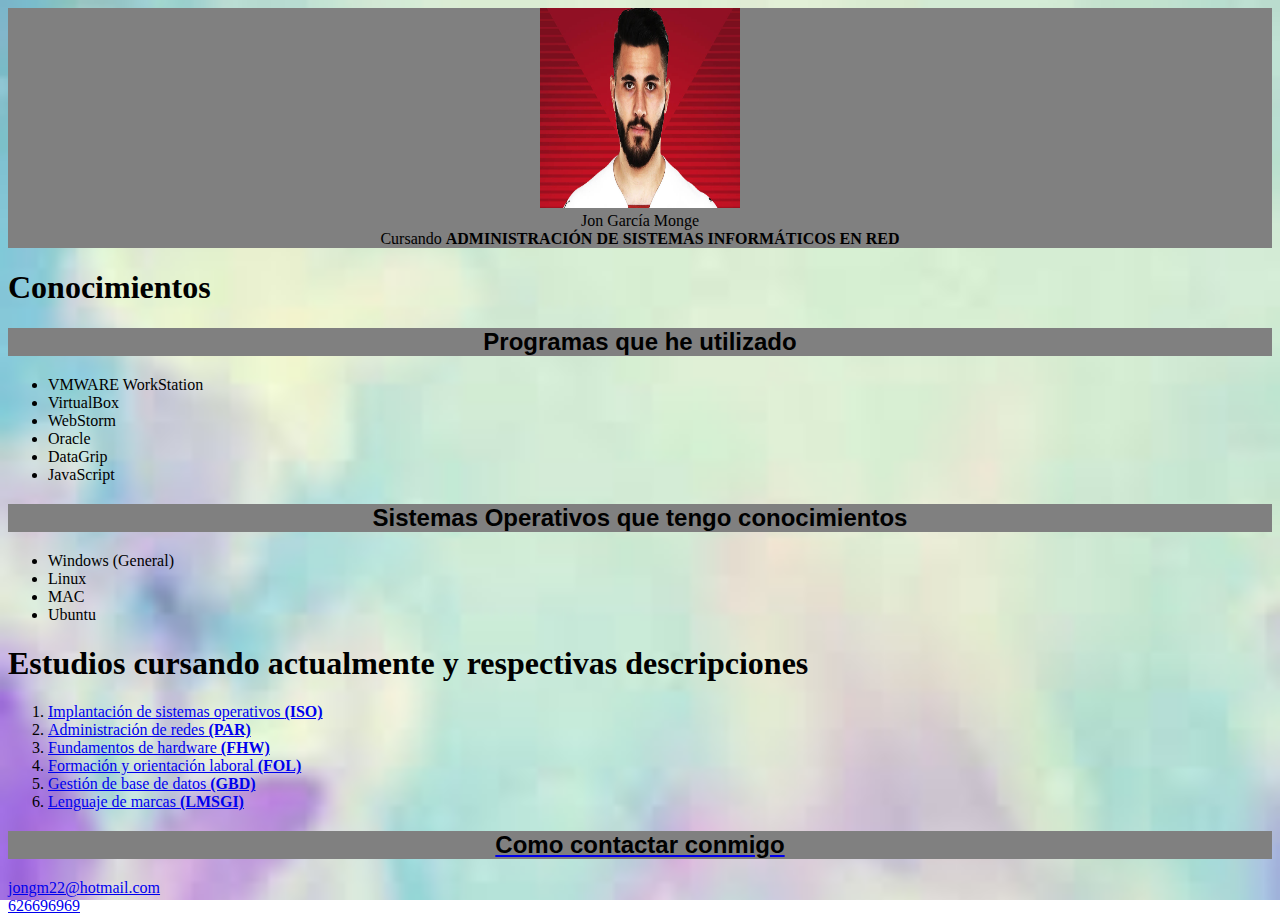
<file: index.html>
<!DOCTYPE html>
<html lang="en">
<head>
	<meta charset="UTF-8">
	<title>Curriculum0</title>
	<link rel="stylesheet" type="text/css" href="estilos.css">
</head>
<body>
  <main>
	    <header>
          <img src="JonFoto.jpg" width="200" height="200"> <br>Jon García Monge<br> Cursando <strong>ADMINISTRACIÓN DE SISTEMAS INFORMÁTICOS EN RED </strong> </br>
      </header>
      <h1> <strong>Conocimientos</strong> </h1>
          <h2> Programas que he utilizado</h2>
            <ul>
             <li>VMWARE WorkStation</li>
              <li>VirtualBox</li>
              <li>WebStorm</li>
              <li>Oracle</li>
              <li>DataGrip</li>
             <li>JavaScript</li>
            </ul>
         <h2>Sistemas Operativos que tengo conocimientos</h2>
          <ul>
            <li>Windows (General) </li>
            <li>Linux </li>
            <li>MAC </li>
            <li>Ubuntu </li>
          </ul>
        <h1> <strong>Estudios cursando actualmente y respectivas descripciones</strong></h1>
              <ol>
                <li><a href="iso.html" target="_blank">Implantación de sistemas operativos <strong>(ISO)</strong> </li>
                <li><a href="par.html" target="_blank">Administración de redes <strong>(PAR)</strong> </li>
                <li><a href="fhw.html" target="_blank">Fundamentos de hardware <strong>(FHW)</strong></li>
                <li><a href="fol.html" target="_blank">Formación y orientación laboral <strong>(FOL)</strong> </li>
                <li><a href="gbd.html" target="_blank">Gestión de base de datos <strong>(GBD)</strong> </li>
                <li><a href="lmsgi.html" target="_blank">Lenguaje de marcas <strong>(LMSGI)</strong> </li>
               </ol>
							
	<h2> Como contactar conmigo</h2>
		<a href="mailto:jongm22@hotmail.com">jongm22@hotmail.com</a><br>
		<a href="tel:626696969">626696969</a><br>
		
									    
                
            
            
            
          
      
</body>
</html>
</file>
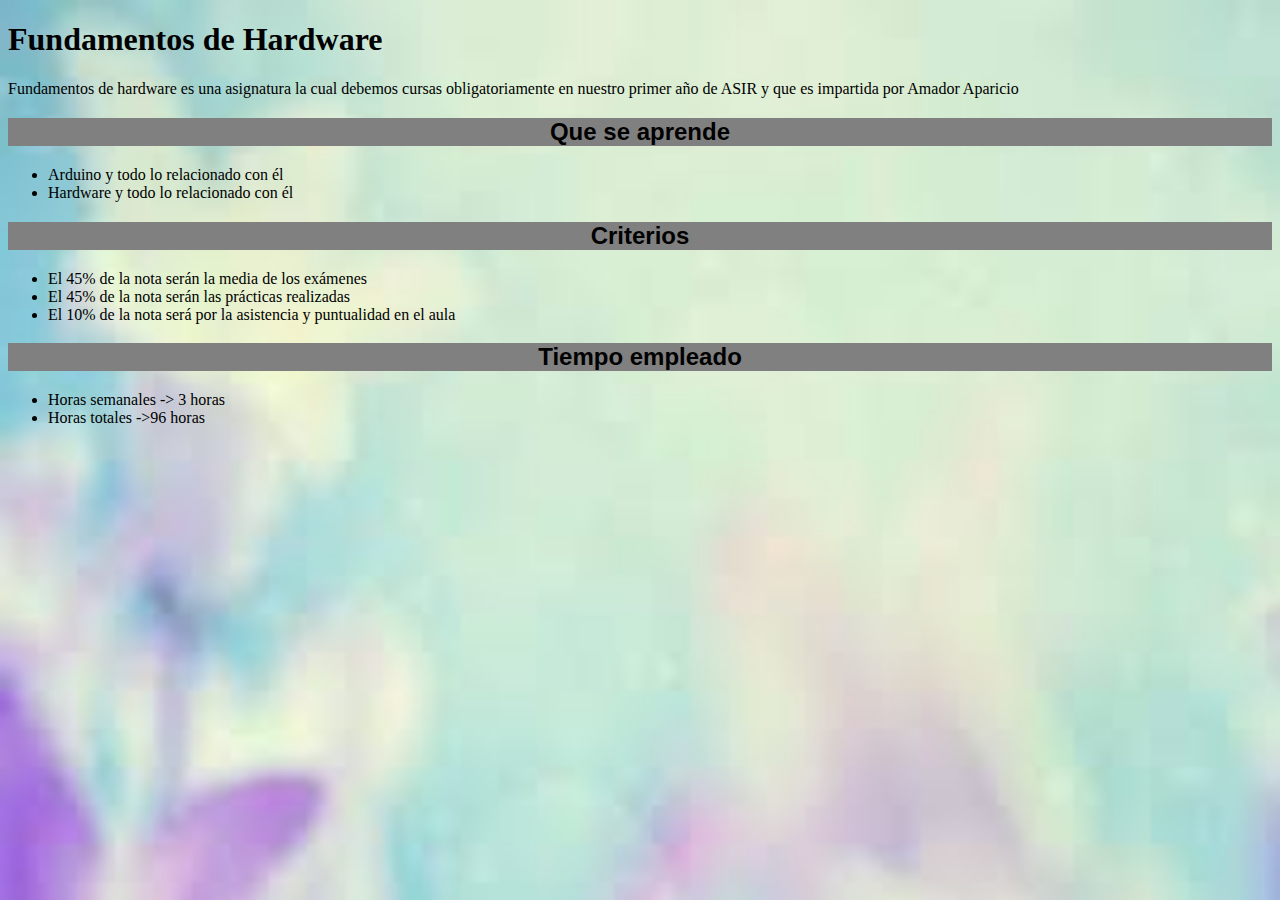
<file: fhw.html>
<!DOCTYPE html>
<html lang="es">
<head>
	<meta charset="UTF-8">
	<title>Fundamentos de Hardware</title>
	<link rel="stylesheet" type="text/css" href="estilos.css">
</head>
<body>
<h1>Fundamentos de Hardware </h1>
<p>Fundamentos de hardware es una asignatura la cual debemos cursas obligatoriamente en nuestro primer año de ASIR y que es impartida por Amador Aparicio </p>

<h2>Que se aprende </h2>
  <ul>
    <li>Arduino y todo lo relacionado con él</li>
    <li>Hardware y todo lo relacionado con él</li>
   
  </ul>

<h2> Criterios </h2>
  <ul>
    <li>El 45% de la nota serán la media de los exámenes</li>
		<li>El 45% de la nota serán las prácticas realizadas</li>
		<li>El 10% de la nota será por la asistencia y puntualidad en el aula</li>
  </ul>
<h2>Tiempo empleado </h2>
  <ul>
		<li>Horas semanales -> 3 horas </li>
		<li>Horas totales ->96 horas </li>
  </ul>
  </body>
  </html>
</file>
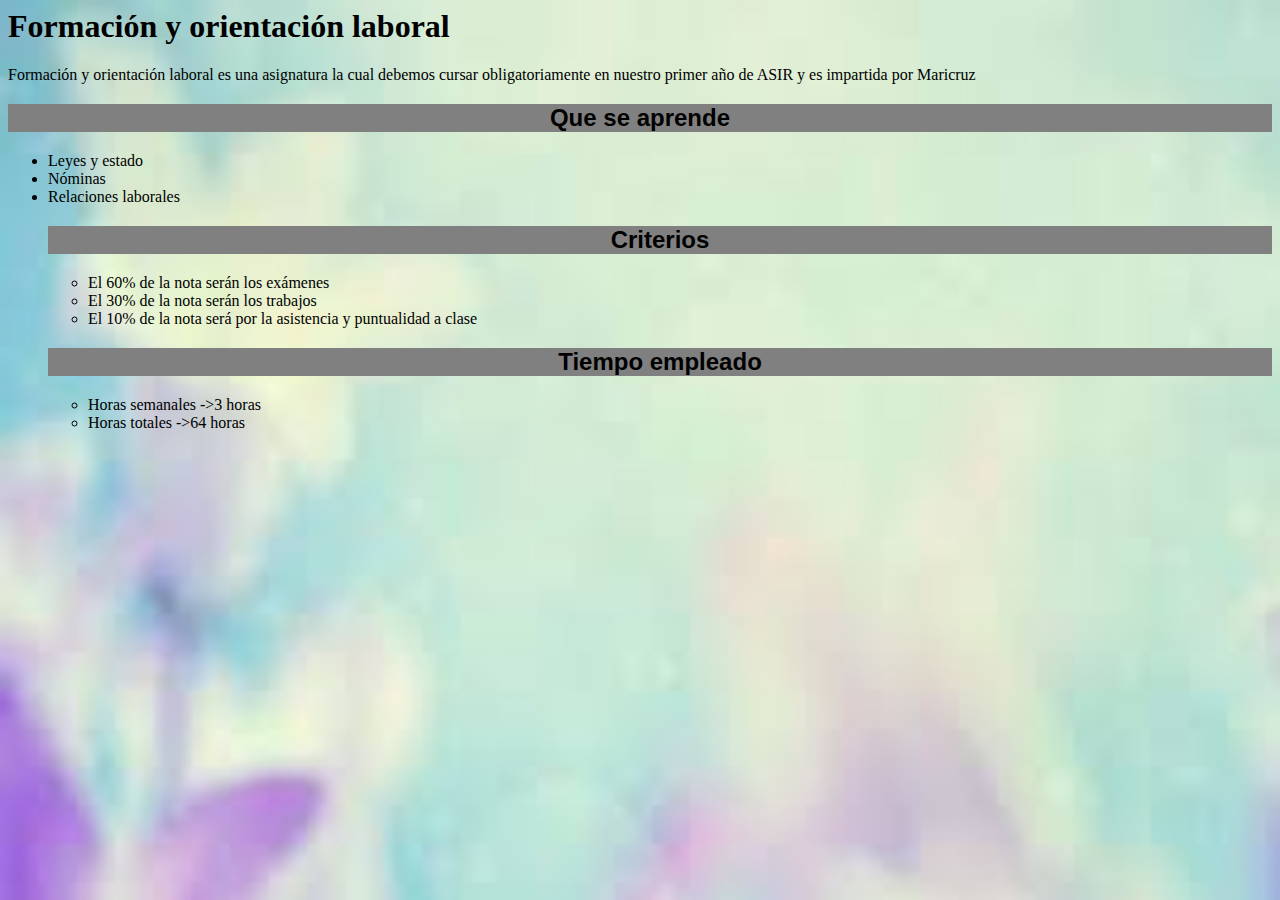
<file: fol.html>
<html lang="es">
<head>
	<meta charset="UTF-8">
	<title></title>
	<link rel="stylesheet" type="text/css" href="estilos.css">
</head>
<body>
	<h1>Formación y orientación laboral</h1>
  <p>Formación y orientación laboral es una asignatura la cual debemos cursar obligatoriamente en nuestro primer año de ASIR y es impartida por Maricruz</p>
  <h2>Que se aprende </h2>
  <ul>
    <li>Leyes y estado</li>
    <li>Nóminas</li>
    <li>Relaciones laborales </li>
  <h2>Criterios</h2>
  <ul>
    <li> El 60% de la nota serán los exámenes</li>
    <li> El 30% de la nota serán los trabajos</li>
    <li> El 10% de la nota será por la asistencia y puntualidad a clase</li>
  </ul>
  <h2>Tiempo empleado </h2>
  <ul>
    <li>Horas semanales ->3 horas </li>
    <li>Horas totales ->64 horas  </li>
  </ul>
  </body>
  </html>
</file>
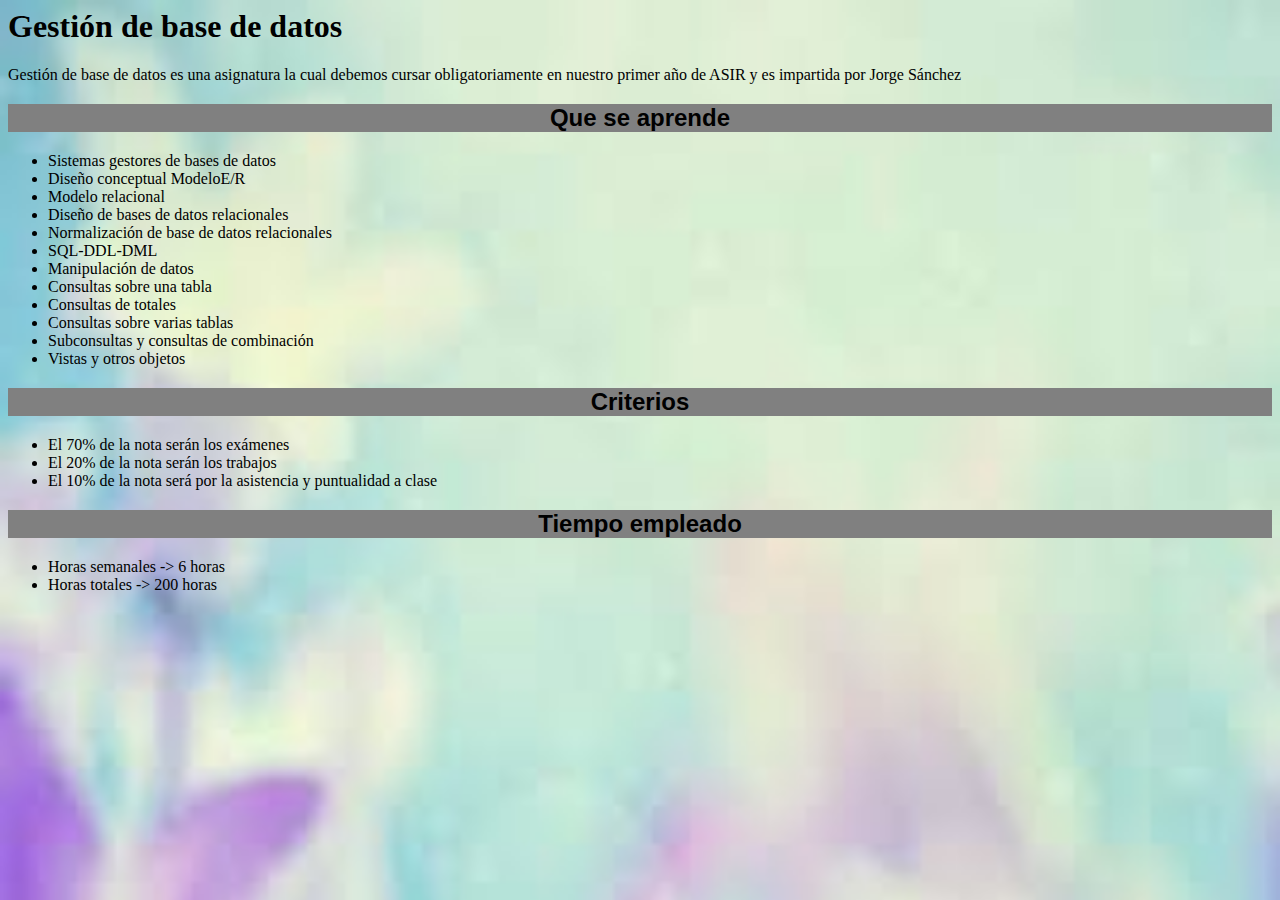
<file: gbd.html>
<html lang="es">
<head>
	<meta charset="UTF-8">
	<title></title>
	<link rel="stylesheet" type="text/css" href="estilos.css">
</head>
<body>
	<h1>Gestión de base de datos</h1>
  <p> Gestión de base de datos es una asignatura la cual debemos cursar obligatoriamente en nuestro primer año de ASIR y es impartida por Jorge Sánchez</p>
  <h2>Que se aprende </h2>
  <ul>
      <li>Sistemas gestores de bases de datos</li>
      <li>Diseño conceptual ModeloE/R</li>
      <li>Modelo relacional</li>
      <li>Diseño de bases de datos relacionales</li>
      <li>Normalización de base de datos relacionales</li>
      <li> SQL-DDL-DML</li>
      <li>Manipulación de datos</li>
      <li>Consultas sobre una tabla</li>
      <li>Consultas de totales</li>
      <li>Consultas sobre varias tablas</li>
      <li>Subconsultas y consultas de combinación</li>
      <li>Vistas y otros objetos</li>
    </ul>
  <h2>Criterios</h2>
  <ul>
    <li> El 70% de la nota serán los exámenes</li>
    <li> El 20% de la nota serán los trabajos</li>
    <li> El 10% de la nota será por la asistencia y puntualidad a clase</li>
  </ul>
  <h2>Tiempo empleado </h2>
    <ul>
      <li>Horas semanales -> 6 horas </li>
		  <li>Horas totales -> 200 horas </li>
    </ul>
    </body>
    </html>
</file>
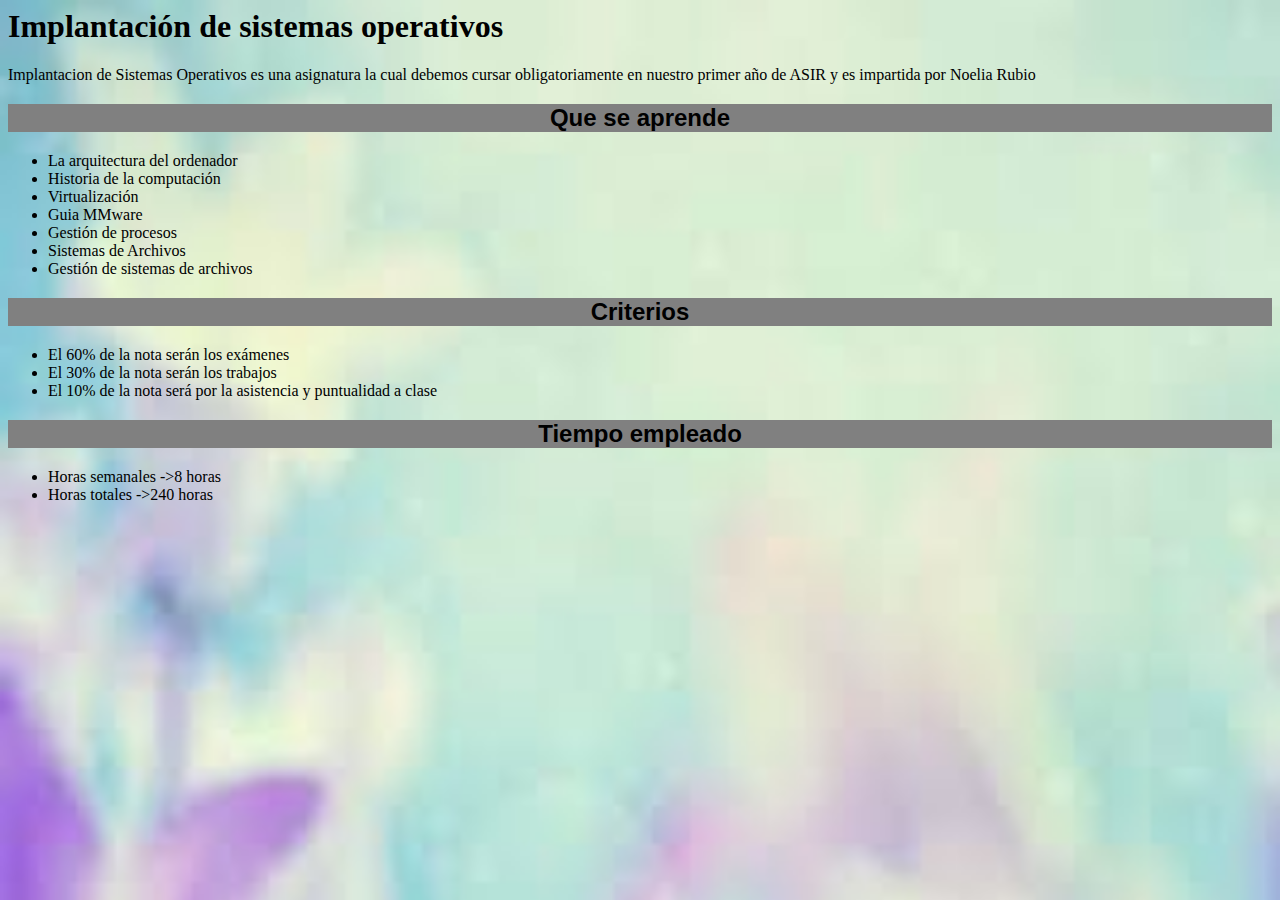
<file: iso.html>
<html lang="es">
<head>
	<meta charset="UTF-8">
	<title></title>
	<link rel="stylesheet" type="text/css" href="estilos.css">
</head>
<body>
	<h1>Implantación de sistemas operativos</h1>
  <p>Implantacion de Sistemas Operativos es una asignatura la cual debemos cursar obligatoriamente en nuestro primer año de ASIR y es impartida por Noelia Rubio</p>
  <h2>Que se aprende </h2>
  <ul>
    <li>La arquitectura del ordenador</li>
    <li>Historia de la computación</li>
    <li>Virtualización</li>
    <li>Guia MMware</li>
    <li>Gestión de procesos</li>
    <liGestión de la Memoria></li>
    <li>Sistemas de Archivos</li>
    <li>Gestión de sistemas de archivos</li>
  </ul>
  <h2>Criterios</h2>
  <ul>
    <li> El 60% de la nota serán los exámenes</li>
    <li> El 30% de la nota serán los trabajos</li>
    <li> El 10% de la nota será por la asistencia y puntualidad a clase</li>
  </ul>
  <h2>Tiempo empleado </h2>
  <ul>
    <li>Horas semanales ->8 horas </li>
		<li>Horas totales ->240 horas </li>
  </ul>
  </body>
  </html>
</file>
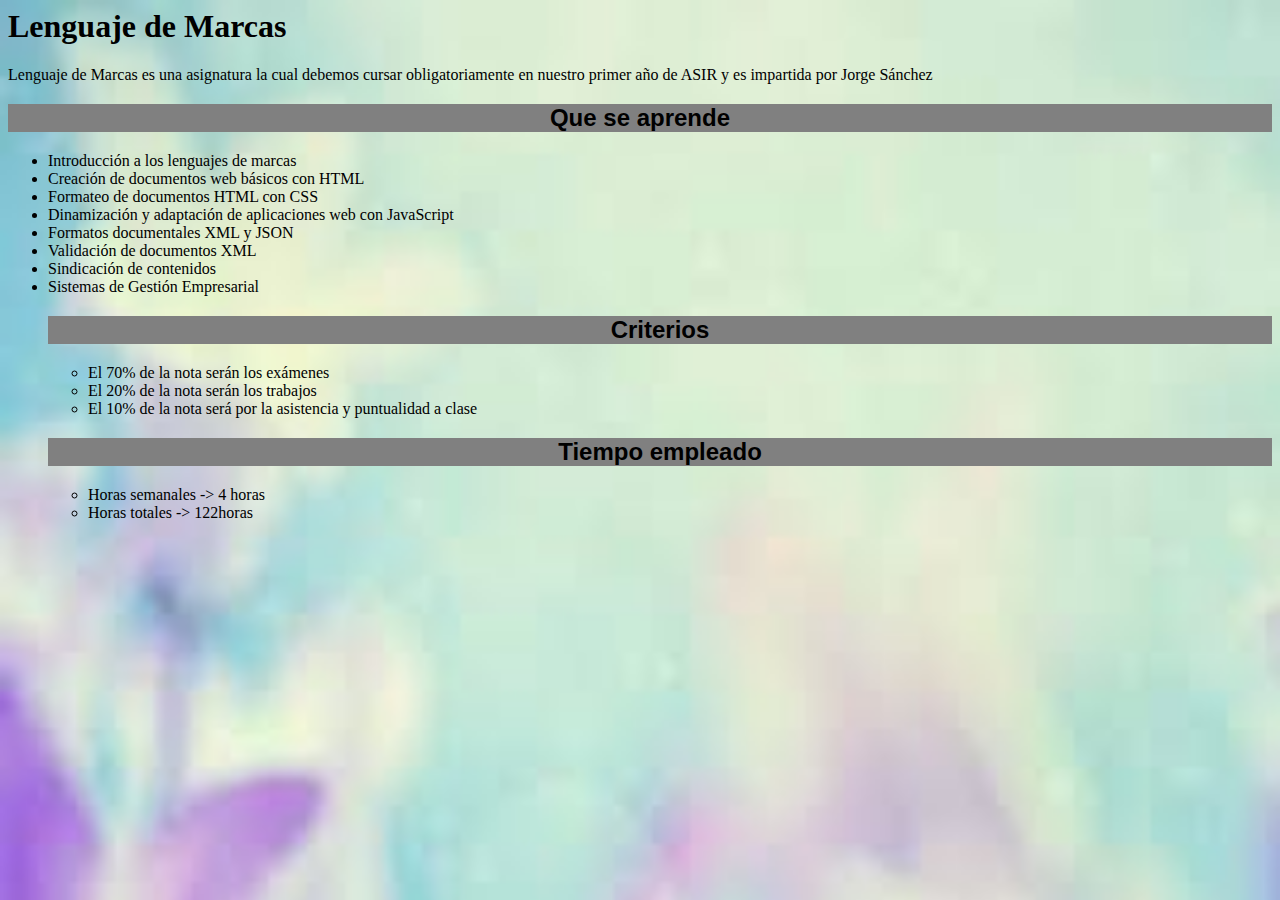
<file: lmsgi.html>
<html lang="es">
<head>
	<meta charset="UTF-8">
	<title></title>
	<link rel="stylesheet" type="text/css" href="estilos.css">
</head>
<body>
	<h1>Lenguaje de Marcas</h1>
  <p>Lenguaje de Marcas es una asignatura la cual debemos cursar obligatoriamente en nuestro primer año de ASIR y es impartida por Jorge Sánchez</p>
  <h2>Que se aprende </h2>
  <ul>
     <li>Introducción a los lenguajes de marcas</li>
      <li>Creación de documentos web básicos con HTML</li>
      <li>Formateo de documentos HTML con CSS</li>
      <li>Dinamización y adaptación de aplicaciones web con JavaScript</li>
      <li>Formatos documentales XML y JSON</li>
      <li> Validación de documentos XML</li>
      <li>Sindicación de contenidos</li>
      <li>Sistemas de Gestión Empresarial</li>
  <h2>Criterios</h2>
  <ul>
    <li> El 70% de la nota serán los exámenes</li>
    <li> El 20% de la nota serán los trabajos</li>
    <li> El 10% de la nota será por la asistencia y puntualidad a clase</li>
  </ul>
  <h2>Tiempo empleado </h2>
  <ul>
    <li>Horas semanales -> 4 horas </li>
		<li>Horas totales -> 122horas </li>
  </ul>
  </body>
  </html>
</file>
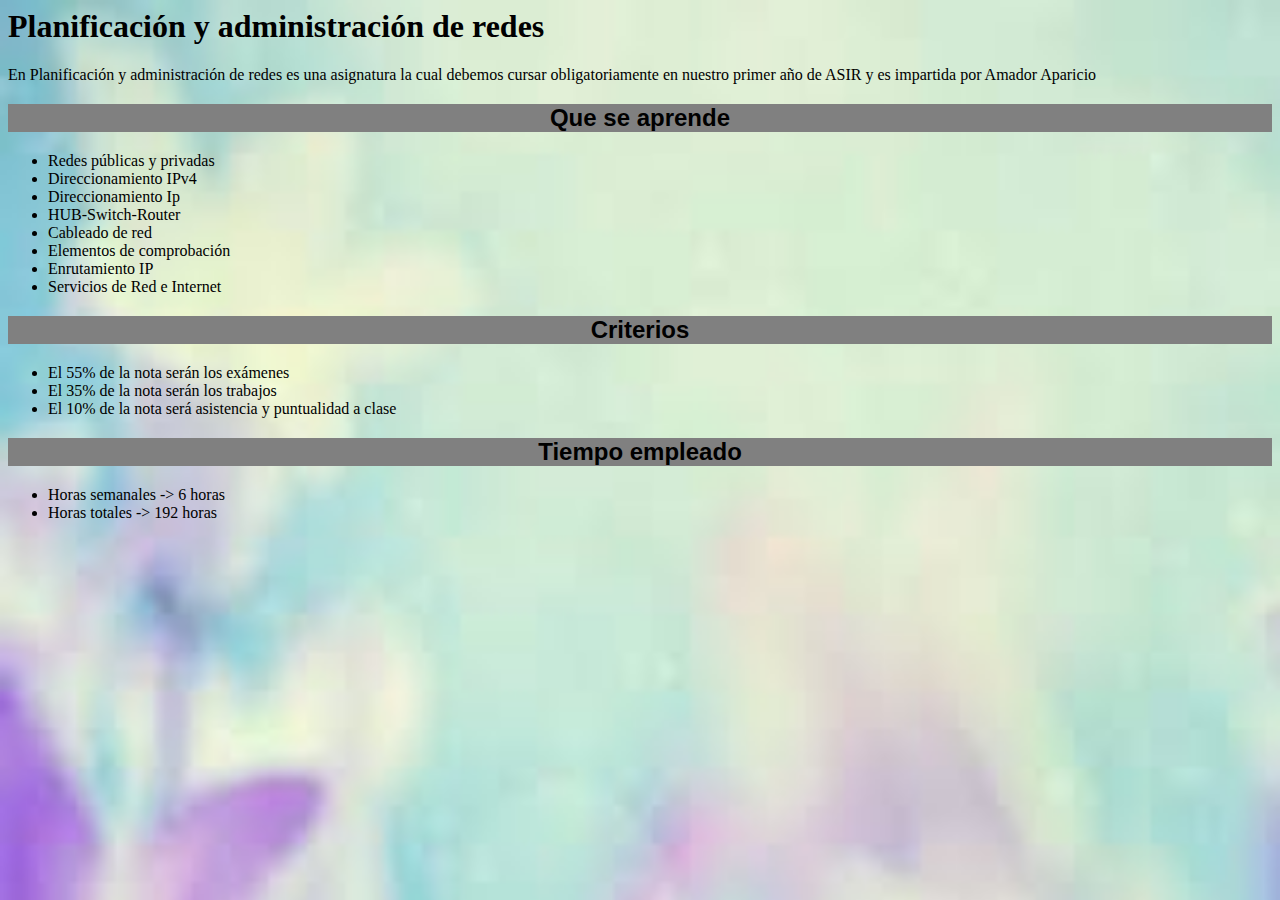
<file: par.html>
<html lang="es">
<head>
	<meta charset="UTF-8">
	<title>Planificación y administración de redes</title>
	<link rel="stylesheet" type="text/css" href="estilos.css">
</head>
<body>
	<h1>Planificación y administración de redes</h1>
  <p> En Planificación y administración de redes es una asignatura la cual debemos cursar obligatoriamente en nuestro primer año de ASIR y es impartida por Amador Aparicio
  <h2>Que se aprende </h2>
  <ul>
    <li>Redes públicas y privadas</li>
    <li>Direccionamiento IPv4</li>
    <li>Direccionamiento Ip</li>
    <li>HUB-Switch-Router</li>
    <li>Cableado de red</li>
    <li>Elementos de comprobación</li>
    <li>Enrutamiento IP</li>
    <li>Servicios de Red e Internet</li>
  </ul>
  <h2>Criterios</h2>
  <ul>
    <li> El 55% de la nota serán los exámenes</li>
    <li> El 35% de la nota serán los trabajos</li>
    <li> El 10% de la nota será asistencia y puntualidad a clase</li>
  </ul>
  <h2>Tiempo empleado </h2>
  <ul>
    <li>Horas semanales -> 6 horas </li>
		<li>Horas totales -> 192 horas </li>
  </ul>
  </body>
  </html>
</file>
<file: estilos.css>
estilos.css
h1 {
font-family:arial;
  text-align: center;
	color:black;
  background-color: grey;
	font-size: 24px;
	border-style: solid;
	
}
h2 {
  font-family:arial;
	text-align: center;
	color:black;
	background-color: grey;
	
}

header {
 text-align: center;
 color:black;
 font-size: 16px;
 background-color: grey;
}
 
body {
	background-image: url(images.jpg);
	background-attachment: fixed;
	background-size: 100% auto;
	color:black;
}
</file>
